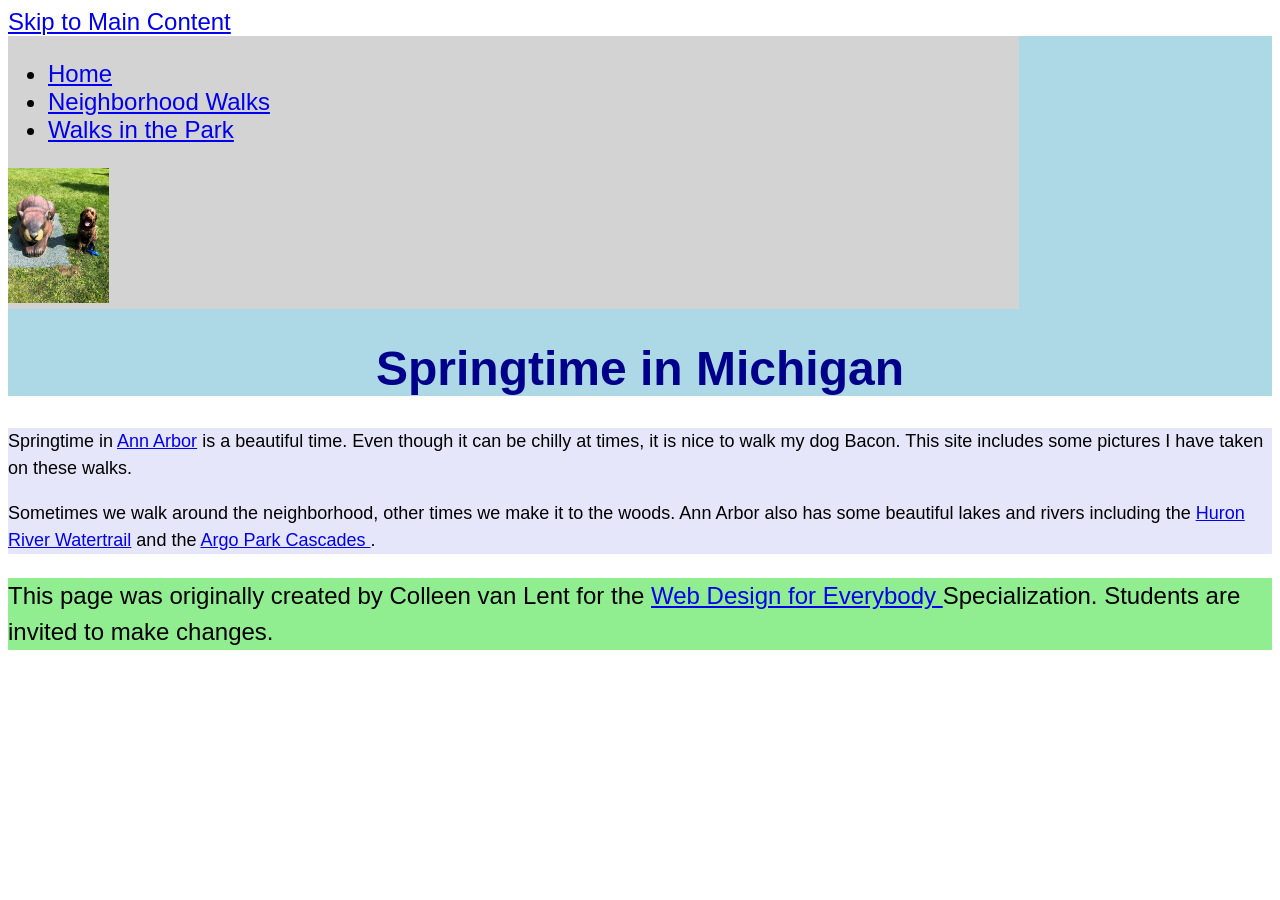
<file: CSS-week2-HW2/index.html>
<!DOCTYPE html>
<html lang="en">

<head>
  <meta charset="utf-8">
  <meta name="viewport" content="width=device-width">
  <title>Springtime in Michigan</title>

  <link rel="stylesheet" href="css/style.css">
</head>

<body>

  <a href="#main">Skip to Main Content</a>

  <header>
    <nav>
      <ul>
        <li><a href="index.html">Home</a></li>
        <li><a href="neighborhood.html">Neighborhood Walks</a></li>
        <li><a href="parks.html">Walks in the Park</a></li>
      </ul>

      <img src="images/BaconGallupPark.jpg"
           width="200"
           alt="Brown Labradoodle sitting next to a statue.">
    </nav>

    <h1>Springtime in Michigan</h1>
  </header>

  <main id="main">
    <p>
      Springtime in <a href="https://annarborobserver.com/">Ann Arbor</a> is a beautiful time.
      Even though it can be chilly at times, it is nice to walk my dog Bacon.
      This site includes some pictures I have taken on these walks.
    </p>

    <p>
      Sometimes we walk around the neighborhood, other times we make it to the woods.
      Ann Arbor also has some beautiful lakes and rivers including the
      <a href="https://www.hrwc.org/">Huron River Watertrail</a> and the
      <a href="https://www.a2gov.org/departments/Parks-Recreation/parks-places/Pages/Argo.aspx">
        Argo Park Cascades
      </a>.
    </p>
  </main>

  <footer>
    <p>
      This page was originally created by Colleen van Lent for the
      <a href="https://www.coursera.org/specializations/web-design">
        Web Design for Everybody
      </a>
      Specialization. Students are invited to make changes.
    </p>
  </footer>

</body>

</html>
</file>
<file: CSS-week2-HW2/css/style.css>
body {
    font-family: 'Segoe UI', Tahoma, Geneva, Verdana, sans-serif;
    font-size: 150%;
}

header {
    background-color: lightblue;
}

nav {
    background-color: lightgray;
    display: inline-block;
    width: 80%;
}

nav img {
    width: 10%;
}

main {
    background-color: lavender;
    font-size: 18px;
}

footer {
    background-color: lightgreen;
}

/*
li {
    display: inline-block;
    width: 150px;
}
*/

h1 {
    text-align: center;
    font-family: Arial, sans-serif;
    color: darkblue;
}

p {
    line-height: 1.5;
}

.grid {
    display: grid;
    grid-template-columns: 40% 40%;
    justify-content: space-around;
    align-items: center;
    row-gap: 20px;
}

.grid img {
    width: 100%;
}

.flex {
    display: flex;
    flex-wrap: wrap;
    justify-content: space-around;
}
</file>
